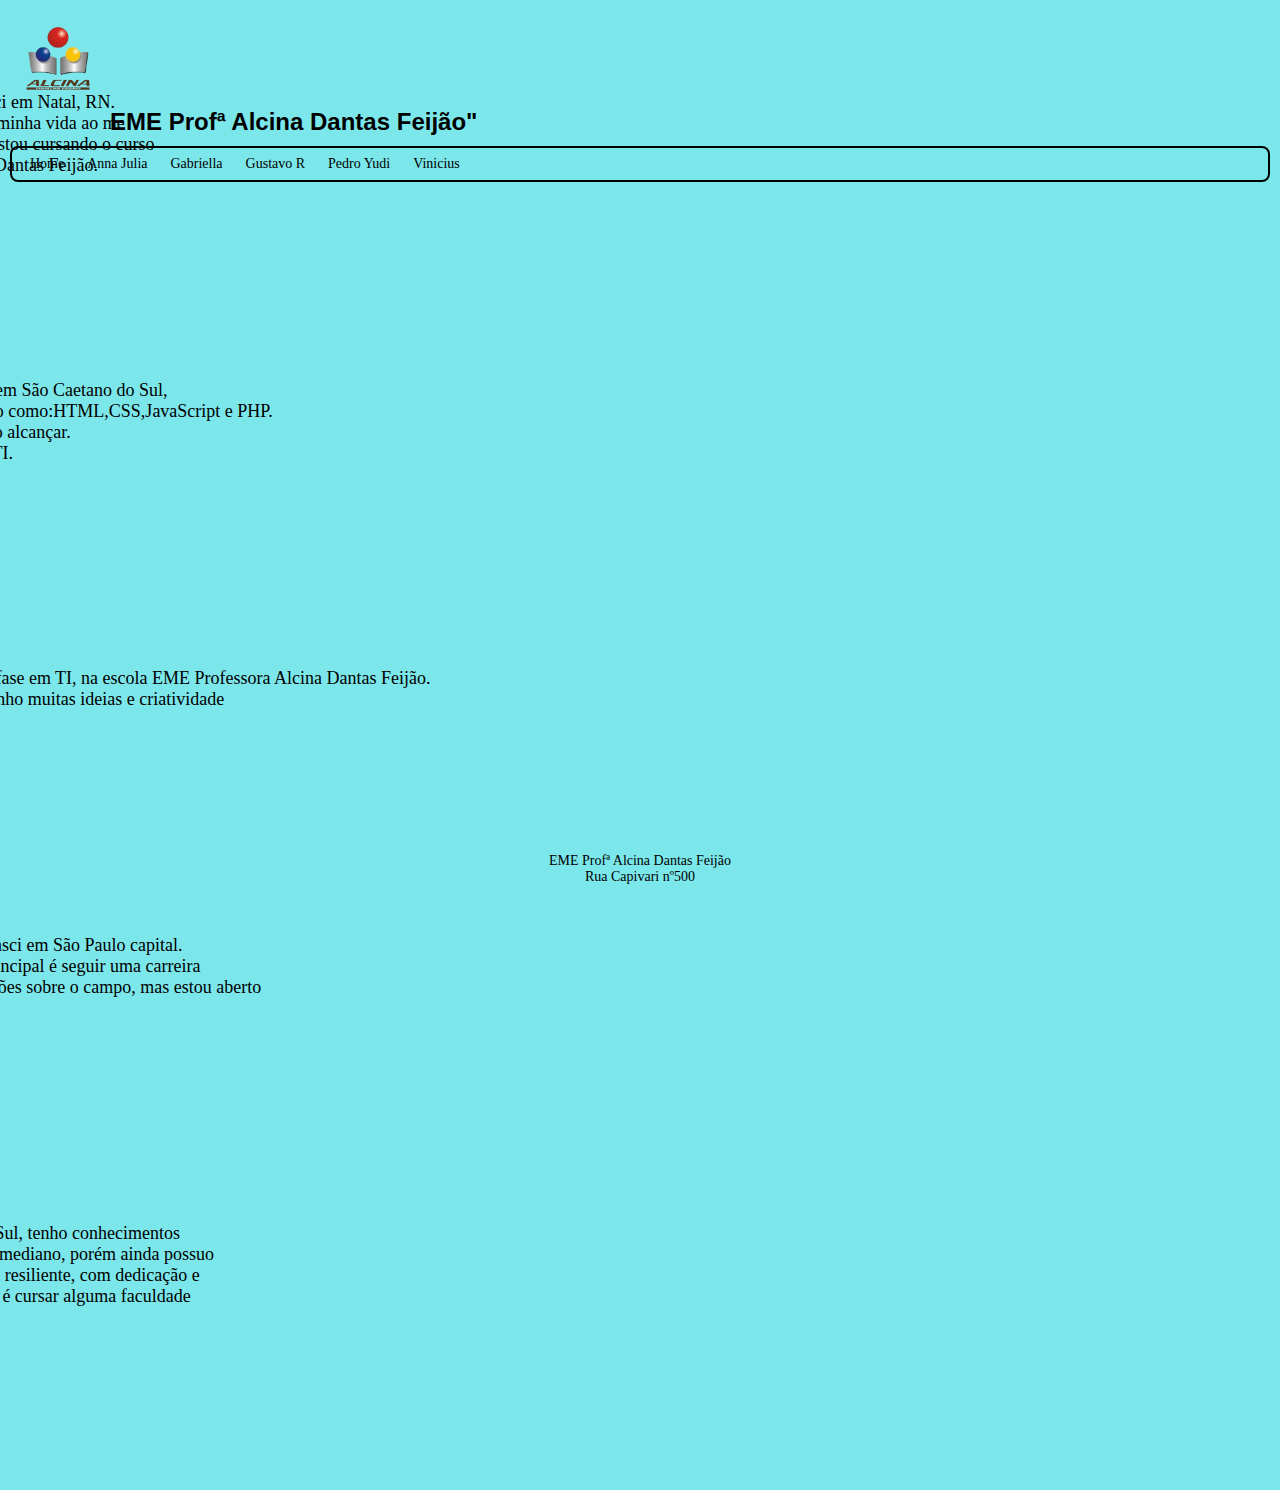
<file: index.html>
<!DOCTYPE html>
<!--
Programa: index.html    Turma: 3°i
Data:29/04/2024
Nome: Anna Julia de Moura Fontes n°2
Nome: Gabriella Viana n°11
Nome: Gustavo Roberto Coelho n°14 
Nome: Pedro Yudi Chibana n°19
Nome: Vinicius Shinohara Barbosa n°20
-->
<html lang="en">
<head>
    <meta charset="UTF-8">
    <meta name="viewport" content="width=device-width, initial-scale=1.0">
    <link href="style.css" rel="stylesheet">
    
    <title></title>
</head>
<body>
    <header class="cabecalho">

        <div class="cabecalho__marca">
            <img class="cabecalho__marca__logo" src="img/alcina.png"
            alt="Logo da EME Alcina Dantas Feijão">
            </div>
    
    
        <div class="cabecalho__texto">
            <h1 class="cabecalho__marca__nome">EME Profª Alcina Dantas
            Feijão"</h1>
            </div>
    
    
        <nav class="cabecalho__menu">
    <a class="cabecalho__menu__link" href="index.html">Home</a>
    <a class="cabecalho__menu__link" href="indexa.html">Anna Julia</a>
    <a class="cabecalho__menu__link" href="indexg.html">Gabriella</a>
    <a class="cabecalho__menu__link" href="indexgr.html">Gustavo R</a>
    <a class="cabecalho__menu__link" href="indexp.html">Pedro Yudi</a>
    <a class="cabecalho__menu__link" href="indexv.html">Vinicius</a>
    </nav>
    </header>
    <main class="apresentacao">
        <section class="apresentacao__conteudo">
            
            <strong
            class="titulo-destaque">Anna Julia de Moura Fontes<br> </strong></h1> <br>
            <p class="apresentacao__conteudo__texto">
            Sou aluna do Alcina há quase 2 anos, tenho 17 anos e nasci em Natal, RN.<br>
              Há cerca de um ano e meio, tomei uma decisão de mudar minha vida ao me<br>
               mudar para São Caetano do Sul, São Paulo. Atualmente, estou cursando o curso<br>
              de TI no terceiro ano do ensino médio no Colégio Alcina Dantas Feijão.<br><br>

              <img class="apresentacao__imagem" src="img/foto_anna.jpg"
              alt="Aqui você deve colocar uma imagens sua."><br><br>
      
            
                <strong
                class="titulo-destaque">Gabriella Viana Lisbôa<br> </strong></h1> <br>
                <p class="apresentacao__conteudo__texto">
                    Sou aluna do Alcina há quase 3 anos,tenho 17 anos,moro em São Caetano do Sul,<br>
                    tenho conhecimentos em alguns liguagens da programação como:HTML,CSS,JavaScript e PHP.<br>
                    Sou dedicada,proativa e focada nos objetivos que pretendo alcançar.<br>
                    Meu Desejo e cursar uma faculdade voltada para area de TI.<br><br>

                    <img class="apresentacao__imagem" src="img/foto_gabi.jpg"
                    alt="Aqui você deve colocar uma imagens sua."><br><br>

                    <strong
                    class="titulo-destaque">Gustavo Roberto Coelho<br> </strong></h1> <br>
                    <p class="apresentacao__conteudo__texto">



                    Sou Gustavo estou cursando o novo ensino media com ênfase em TI, na escola EME Professora Alcina Dantas Feijão.<br>
                     tenho conhecimentos nas áreas de HTML, PHP e CSS , tenho muitas ideias e criatividade<br>
                     e senso de humor criando um ambiente agradável<br><br>

                     <img class="apresentacao__imagem" src="img/foto_gu.jpg"
                     alt="Aqui você deve colocar uma imagens sua."><br><br>
             


                    <strong
                    class="titulo-destaque">Pedro Yudi Chibana Levy<br> </strong></h1> <br>
                    <p class="apresentacao__conteudo__texto">

                    Meu nome é Pedro Yudi Chibana Levy, tenho 16 anos e nasci em São Paulo capital.<br>
                    Estou cursando TI no ensino médio, mas meu interesse principal é seguir uma carreira<br>
                    em engenharia aeronáutica. Atualmente, tenho apenas noções sobre o campo, mas estou aberto<br>
                    a explorar e aprender mais sobre ele.<br><br>

                    
              <img class="apresentacao__imagem" src="img/foto_yudi.jpg"
              alt="Aqui você deve colocar uma imagens sua."><br><br>

              <strong
              class="titulo-destaque">Vinicius Shinohara Barbosa </strong></h1> <br><br>
              <p class="apresentacao__conteudo__texto">
                  Sou aluno do Alcina há 2 anos, moro em São Caetano do Sul, tenho conhecimentos <br> 
                  em HTML, CSS, JavaScript e PHP. Meu nível de inglês é mediano, porém ainda possuo <br> 
                  dificuldade em pronunciar certar palavras.Sou uma pessoa resiliente, com dedicação e<br>
                  foco no objetivos e metas a serem concluidas. Meu desejo é cursar alguma faculdade <br>
                  relacionada a área de TI.<br><br>

                  <img class="apresentacao__imagem" src="img/foto_vini.jpg"
              alt="Aqui você deve colocar uma imagens sua."><br><br>


                  
      
</p>
</section>
</main>    
                <footer>
                 <p>EME Profª Alcina Dantas
                    Feijão<br>
                Rua Capivari nº500</p>
                </footer>
</file>
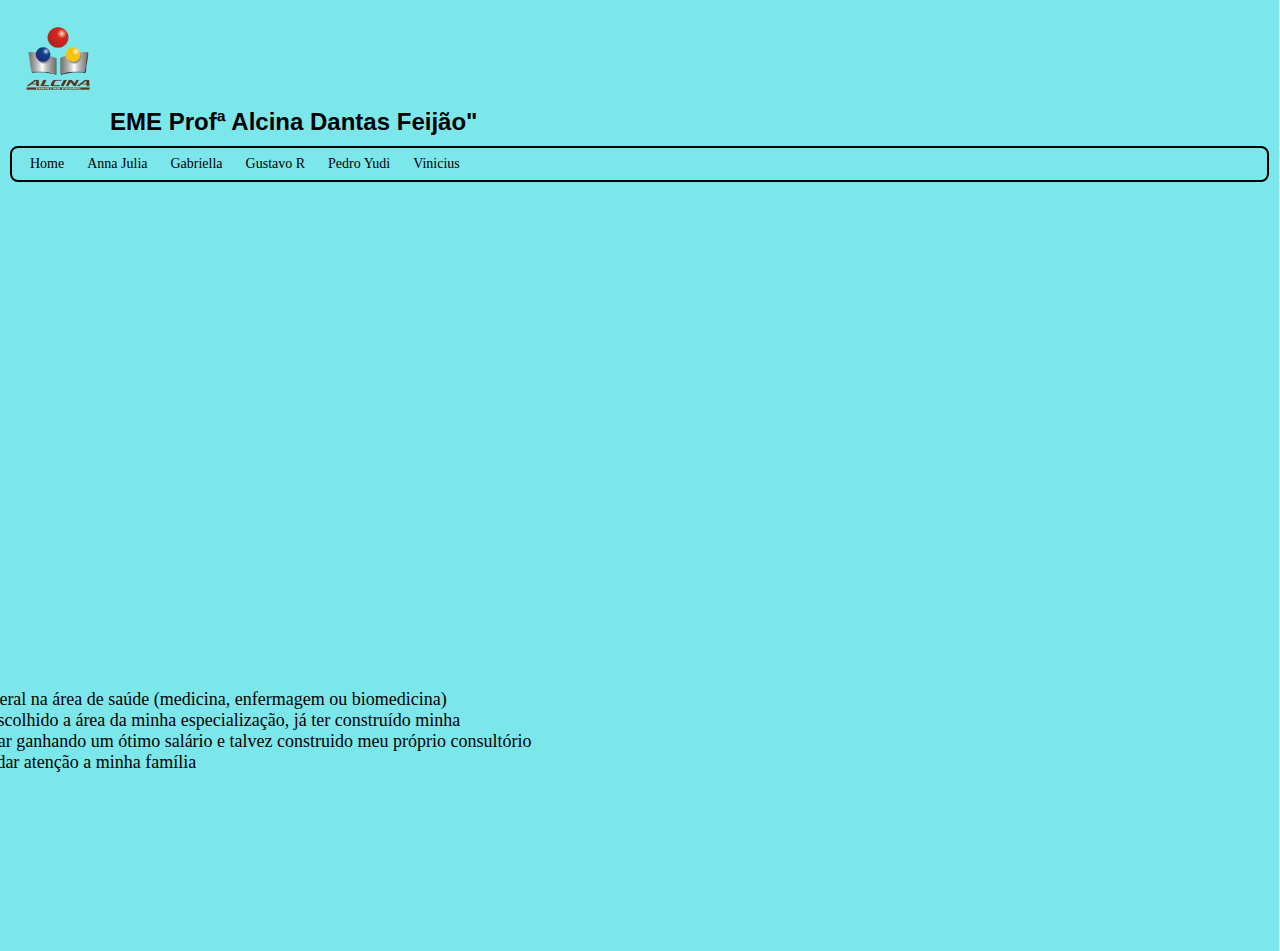
<file: indexa.html>
<!DOCTYPE html>
<html lang="en">
<head>
    <meta charset="UTF-8">
    <meta name="viewport" content="width=device-width, initial-scale=1.0">
    <link href="style.css" rel="stylesheet">
    <title></title>
</head>
<body>
    <header class="cabecalho">

        <div class="cabecalho__marca">
            <img class="cabecalho__marca__logo" src="img/alcina.png"
            alt="Logo da EME Alcina Dantas Feijão">
            </div>
    
    
        <div class="cabecalho__texto">
            <h1 class="cabecalho__marca__nome">EME Profª Alcina Dantas
            Feijão"</h1>
            </div>
    
    
        <nav class="cabecalho__menu">
    <a class="cabecalho__menu__link" href="index.html">Home</a>
    <a class="cabecalho__menu__link" href="indexa.html">Anna Julia</a>
    <a class="cabecalho__menu__link" href="indexg.html">Gabriella</a>
    <a class="cabecalho__menu__link" href="indexgr.html">Gustavo R</a>
    <a class="cabecalho__menu__link" href="indexp.html">Pedro Yudi</a>
    <a class="cabecalho__menu__link" href="indexv.html">Vinicius</a>
    </nav>
    </header>
    <main class="apresentacao">
        <section class="apresentacao__conteudo">
    <strong
    class="titulo-destaque">Hard skills<br> </strong></h1> <br>
    <p class="apresentacao__conteudo__texto">
  
&bull;Inglês<br> 
&bull;Informática<br> 
&bull;Astronomia <br> <br><br>

<img class="apresentacao__imagem" src="img/annahard.png"
alt="Aqui você deve colocar uma imagens sua.">

<img class="apresentacao__imagem" src="img/imganna.jpg"
alt="Aqui você deve colocar uma imagens sua."><br><br><br>

<strong
    class="titulo-destaque">Soft skills<br> </strong></h1> <br>
    <p class="apresentacao__conteudo__texto">
        &bull;Comunicação eficaz<br>
        &bull;Relacionamento interpessoal<br>
        &bull;Princípios éticos<br><br>

        <img class="apresentacao__imagem" src="img/annasoft.jpg"
alt="Aqui você deve colocar uma imagens sua.">

<img class="apresentacao__imagem" src="img/annasoft2.jpg"
alt="Aqui você deve colocar uma imagens sua.">

<img class="apresentacao__imagem" src="img/annasoft3.jpg"
alt="Aqui você deve colocar uma imagens sua."><br><br><br>
       


        <strong
    class="titulo-destaque">Interesses profissionais<br> </strong></h1> <br>
    <p class="apresentacao__conteudo__texto">
    Daqui a 2 anos pretendo estar cursando uma faculdade federal na área de saúde (medicina, enfermagem ou biomedicina)<br> 
em uns 10 anos pretendo já ter passado pela residência e escolhido a área da minha especialização, já ter construído minha<br> 
 estabilidade financeira e familiar, em 15 anos pretendo estar ganhando um ótimo salário e talvez construido meu próprio consultório<br> 
  e nome, onde não precise trabalhar tanto como antes para dar atenção a minha família <br> <br><br><br>

  
</p>
<div class="apresentacao__links">
    <h2 class="apresentacao__links__subtitulo">Acesse as minhas
    redes sociais:</h2>

<a class="apresentacao__links__navegacao"
    href="https://www.instagram.com/pvmouraf._?igsh=MXNvaHFjMGVtMHp5aQ==">
<br>
<img src="img/logo_instagram.png"
    class="apresentacao__links__navegacao__imagem">

    </a>

<a class="apresentacao__links__navegacao"
    href="https://www.instagram.com/regiane_harumi/">
<img src="img/logo_tinder.png"
    class="apresentacao__links__navegacao__imagem">

    </a>





</div>


    </section>
</main>
</file>
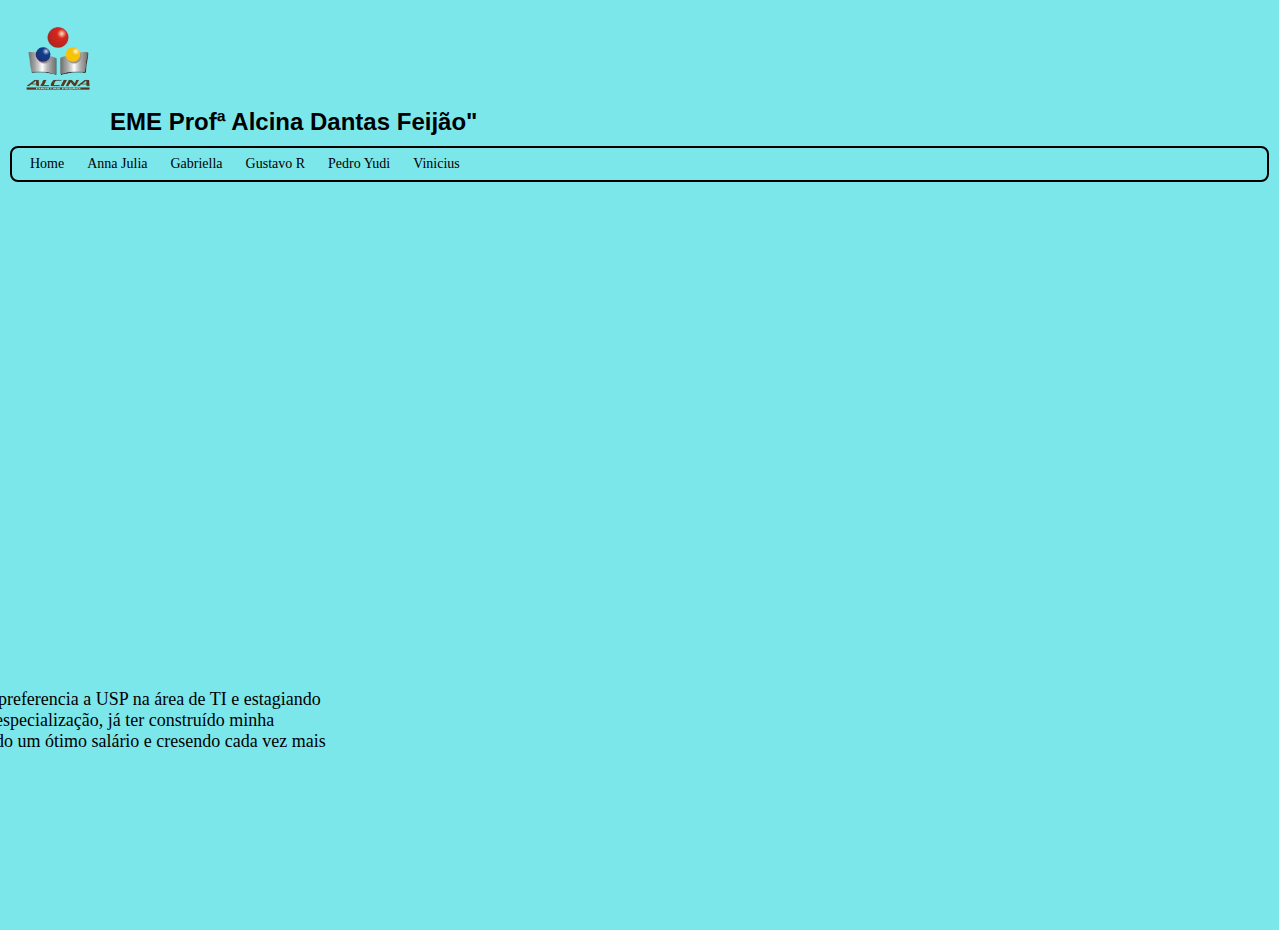
<file: indexg.html>
<!DOCTYPE html>
<html lang="en">
<head>
    <meta charset="UTF-8">
    <meta name="viewport" content="width=device-width, initial-scale=1.0">
    <link href="style.css" rel="stylesheet">
    <title></title>
</head>
<body>
    <header class="cabecalho">

        <div class="cabecalho__marca">
            <img class="cabecalho__marca__logo" src="img/alcina.png"
            alt="Logo da EME Alcina Dantas Feijão">
            </div>
    
    
        <div class="cabecalho__texto">
            <h1 class="cabecalho__marca__nome">EME Profª Alcina Dantas
            Feijão"</h1>
            </div>
    
    
        <nav class="cabecalho__menu">
    <a class="cabecalho__menu__link" href="index.html">Home</a>
    <a class="cabecalho__menu__link" href="indexa.html">Anna Julia</a>
    <a class="cabecalho__menu__link" href="indexg.html">Gabriella</a>
    <a class="cabecalho__menu__link" href="indexgr.html">Gustavo R</a>
    <a class="cabecalho__menu__link" href="indexp.html">Pedro Yudi</a>
    <a class="cabecalho__menu__link" href="indexv.html">Vinicius</a>
    </nav>
    </header>
    <main class="apresentacao">
        <section class="apresentacao__conteudo">
    <strong
    class="titulo-destaque">Hard skills<br> </strong></h1> <br>
    <p class="apresentacao__conteudo__texto">
  
&bull;Inglês<br> 
&bull;Programação em HTML<br> 
&bull;Programação em CSS<br> <br><br>

<img class="apresentacao__imagem" src="img/gabihard2.png"
alt="Aqui você deve colocar uma imagens sua.">

<img class="apresentacao__imagem" src="img/yudihard.jpg"
alt="Aqui você deve colocar uma imagens sua.">

<img class="apresentacao__imagem" src="img/gabihard.png"
alt="Aqui você deve colocar uma imagens sua."><br><br><br>

<strong
    class="titulo-destaque">Soft skills<br> </strong></h1> <br>
    <p class="apresentacao__conteudo__texto">
        &bull;Trabalho em equipe<br>
        &bull;Liderançabr<br>
        &bull;Criatividade<br><br>
        
        <img class="apresentacao__imagem" src="img/annasoft2.jpg"
alt="Aqui você deve colocar uma imagens sua.">

<img class="apresentacao__imagem" src="img/vinisoft2.jpg"
alt="Aqui você deve colocar uma imagens sua.">

<img class="apresentacao__imagem" src="img/yudisoft3.png"
alt="Aqui você deve colocar uma imagens sua."><br><br><br>
       
 <strong
    class="titulo-destaque">Interesses profissionais<br> </strong></h1> <br>
    <p class="apresentacao__conteudo__texto">
    Daqui a 2 anos pretendo estar cursando uma faculdade de preferencia a USP na área de TI e estagiando <br> 
   em uns 10 anos pretendo já ter escolhido a área da minha especialização, já ter construído minha<br> 
   estabilidade financeira, em 15 anos pretendo estar ganhando um ótimo salário e cresendo cada vez mais<br>
   profissionalmente<br> <br><br>
 



</p>
<div class="apresentacao__links">
    <h2 class="apresentacao__links__subtitulo">Acesse as minhas
    redes sociais:</h2>

<a class="apresentacao__links__navegacao"
    href="https://www.instagram.com/gabiii.lisboa?igsh=MTFqY2p5Nnpla2Rhag%3D%3D&utm_source=qr">
<br>
<img src="img/logo_instagram.png"
    class="apresentacao__links__navegacao__imagem">

    </a>

<a class="apresentacao__links__navegacao"
    href="https://www.instagram.com/regiane_harumi/">
<img src="img/logo_tinder.png"
    class="apresentacao__links__navegacao__imagem">

    </a>





</div>


    </section>
</main>
</file>
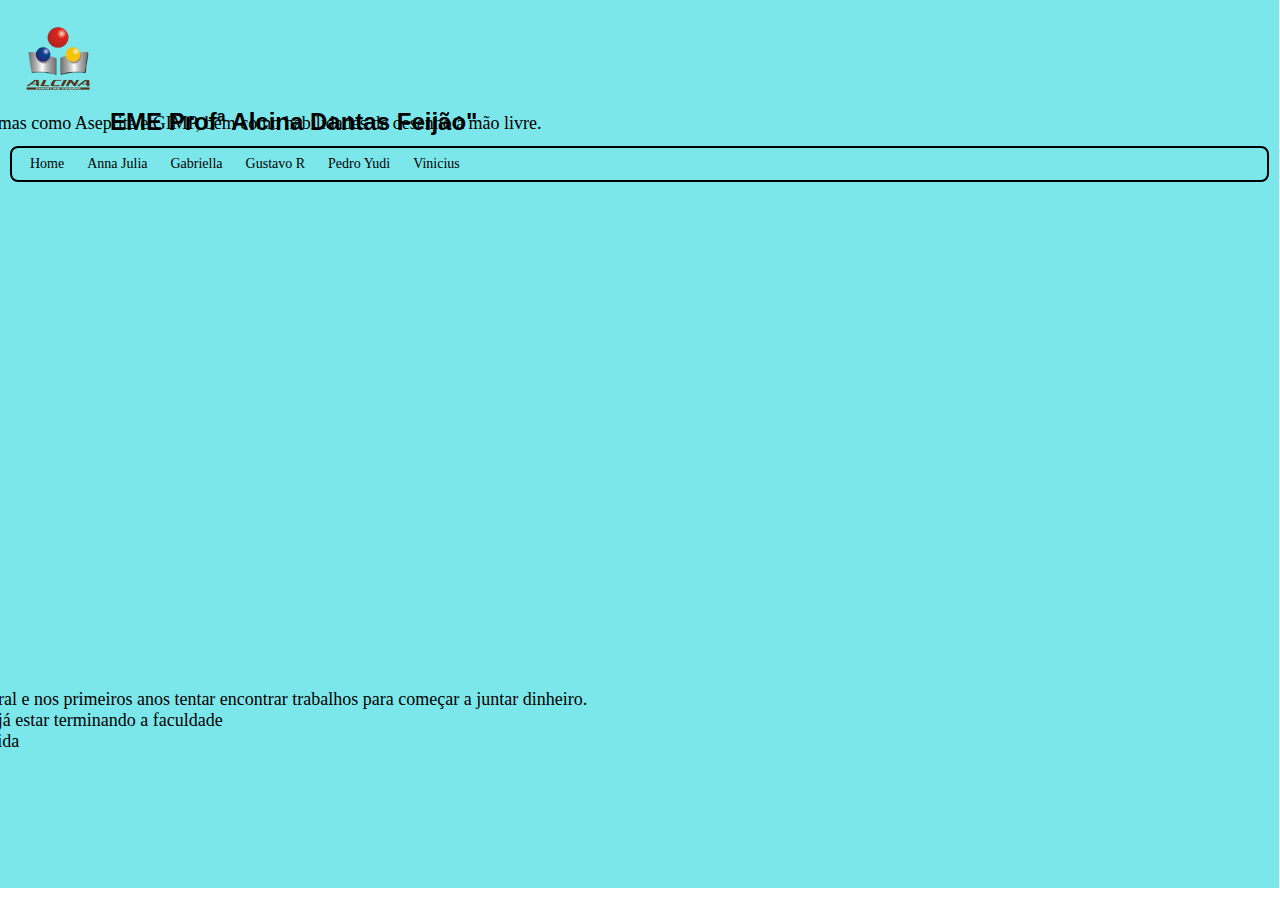
<file: indexgr.html>
<!DOCTYPE html>
<html lang="en">
<head>
    <meta charset="UTF-8">
    <meta name="viewport" content="width=device-width, initial-scale=1.0">
    <link href="style.css" rel="stylesheet">
    <title></title>
</head>
<body>
    <header class="cabecalho">

        <div class="cabecalho__marca">
            <img class="cabecalho__marca__logo" src="img/alcina.png"
            alt="Logo da EME Alcina Dantas Feijão">
            </div>
    
    
        <div class="cabecalho__texto">
            <h1 class="cabecalho__marca__nome">EME Profª Alcina Dantas
            Feijão"</h1>
            </div>
    
    
        <nav class="cabecalho__menu">
    <a class="cabecalho__menu__link" href="index.html">Home</a>
    <a class="cabecalho__menu__link" href="indexa.html">Anna Julia</a>
    <a class="cabecalho__menu__link" href="indexg.html">Gabriella</a>
    <a class="cabecalho__menu__link" href="indexgr.html">Gustavo R</a>
    <a class="cabecalho__menu__link" href="indexp.html">Pedro Yudi</a>
    <a class="cabecalho__menu__link" href="indexv.html">Vinicius</a>
    </nav>
    </header>
    <main class="apresentacao">
        <section class="apresentacao__conteudo">
    <strong
    class="titulo-destaque">Hard skills<br> </strong></h1> <br>
    <p class="apresentacao__conteudo__texto">
  
        &bull;Proficiência em língua estrangeira (Inglês).<br>

        &bull;Habilidades de design relacionadas ao domínio de programas como Aseprite e GIMP, bem como habilidades de desenho à mão livre.<br>
        
        &bull;Conhecimentos em programação HTML, PHP, CSS<br><br>
        

<img class="apresentacao__imagem" src="img/guhard (3).jpg"
alt="Aqui você deve colocar uma imagens sua.">
<img class="apresentacao__imagem" src="img/guhard (2).jpg"
alt="Aqui você deve colocar uma imagens sua.">
<img class="apresentacao__imagem" src="img/guhard.jpg"
alt="Aqui você deve colocar uma imagens sua."><br><br><br>

<strong
    class="titulo-destaque">Soft skills<br> </strong></h1> <br>
    <p class="apresentacao__conteudo__texto">
        &bull;Trabalho em equipe<br>
        &bull;Pensamento criativo<br>
        &bull;Confiabilidade<br>
        &bull;Inteligência emocional<br><br>

        <img class="apresentacao__imagem" src="img/gusoft.jpg"
alt="Aqui você deve colocar uma imagens sua.">

<img class="apresentacao__imagem" src="img/gusoft2.jpg"
alt="Aqui você deve colocar uma imagens sua.">

<img class="apresentacao__imagem" src="img/gusoft3.jpg"
alt="Aqui você deve colocar uma imagens sua."><br><br><br>
       


        <strong
    class="titulo-destaque">Interesses profissionais<br> </strong></h1> <br>
    <p class="apresentacao__conteudo__texto">
         A Curto prazo: Pretendo passar em uma universidade federal e nos primeiros anos tentar encontrar trabalhos para começar a juntar dinheiro.<br>
         A Médio prazo: Ter já me estabilizado economicamente é já estar terminando a faculdade<br>
         A Longo prazo: Ter subido na empresa e já estar bem de vida<br><br>
        

  
</p>
<div class="apresentacao__links">
    <h2 class="apresentacao__links__subtitulo">Acesse as minhas
    redes sociais:</h2>

<a class="apresentacao__links__navegacao"
    href="https://www.instagram.com/nsousandro/">
<br>
<img src="img/logo_instagram.png"
    class="apresentacao__links__navegacao__imagem">

    </a>

<a class="apresentacao__links__navegacao"
    href="https://www.instagram.com/regiane_harumi/">
<img src="img/logo_tinder.png"
    class="apresentacao__links__navegacao__imagem">

    </a>





</div>


    </section>
</main>
</file>
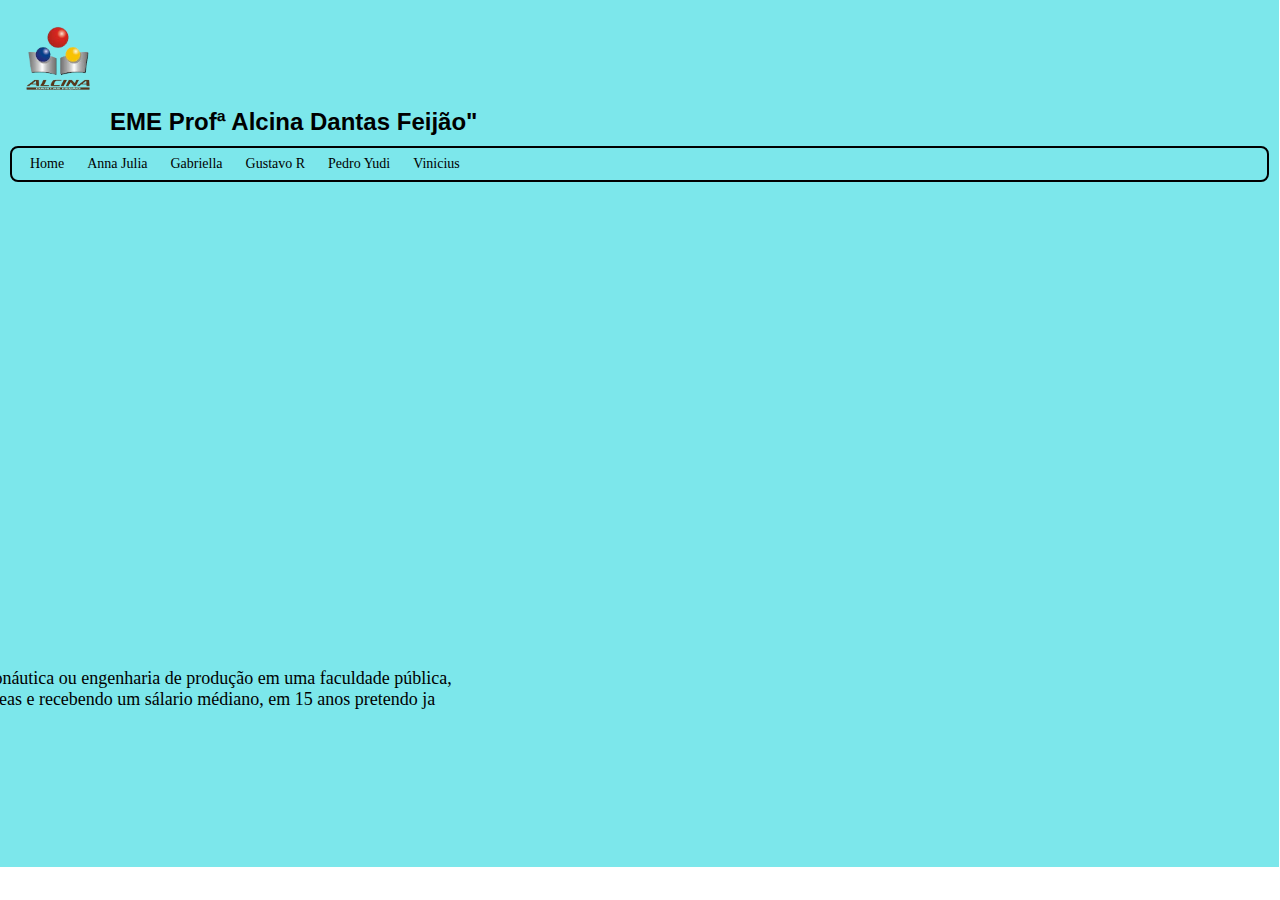
<file: indexp.html>
<!DOCTYPE html>
<html lang="en">
<head>
    <meta charset="UTF-8">
    <meta name="viewport" content="width=device-width, initial-scale=1.0">
    <link href="style.css" rel="stylesheet">
    <title></title>
</head>
<body>
    <header class="cabecalho">

        <div class="cabecalho__marca">
            <img class="cabecalho__marca__logo" src="img/alcina.png"
            alt="Logo da EME Alcina Dantas Feijão">
            </div>
    
    
        <div class="cabecalho__texto">
            <h1 class="cabecalho__marca__nome">EME Profª Alcina Dantas
            Feijão"</h1>
            </div>
    
    
        <nav class="cabecalho__menu">
    <a class="cabecalho__menu__link" href="index.html">Home</a>
    <a class="cabecalho__menu__link" href="indexa.html">Anna Julia</a>
    <a class="cabecalho__menu__link" href="indexg.html">Gabriella</a>
    <a class="cabecalho__menu__link" href="indexgr.html">Gustavo R</a>
    <a class="cabecalho__menu__link" href="indexp.html">Pedro Yudi</a>
    <a class="cabecalho__menu__link" href="indexv.html">Vinicius</a>
    </nav>
    </header>
    <main class="apresentacao">
        <section class="apresentacao__conteudo">
    <strong
    class="titulo-destaque">Hard skills<br> </strong></h1> <br>
    <p class="apresentacao__conteudo__texto">
  
&bull;Inglês<br> 
&bull;Cálculos matemáticos avançados<br> 
&bull;Programação em HTML<br> 



<img class="apresentacao__imagem" src="img/guhard (3).jpg"
alt="Aqui você deve colocar uma imagens sua.">
<img class="apresentacao__imagem" src="img/yudihard3.jpg"
alt="Aqui você deve colocar uma imagens sua.">
<img class="apresentacao__imagem" src="img/yudihard.jpg"
alt="Aqui você deve colocar uma imagens sua."><br><br><br>

<strong
    class="titulo-destaque">Soft skills<br> </strong></h1> <br>
    <p class="apresentacao__conteudo__texto">
        &bull;Trabalho em equipe<br>
        &bull;Comunicação eficaz<br>
        &bull;Pensamento crítico<br><br><br>

        <img class="apresentacao__imagem" src="img/yudisoft.jpg"
alt="Aqui você deve colocar uma imagens sua.">

<img class="apresentacao__imagem" src="img/yudisoft2.jpg"
alt="Aqui você deve colocar uma imagens sua.">

<img class="apresentacao__imagem" src="img/yudisoft3.png"
alt="Aqui você deve colocar uma imagens sua."><br><br><br>
       


        <strong
    class="titulo-destaque">Interesses profissionais<br> </strong></h1> <br>
    <p class="apresentacao__conteudo__texto">
        Daqui a 2 anos eu pretendo estar cursando engenharia aeronáutica ou engenharia de produção em uma faculdade pública,<br>
        em uns 10 anos pretendo ja estar trabalhando com essas áreas e recebendo um sálario médiano, em 15 anos pretendo ja<br> 
        estar em um cargo maior e estar recebendo mais também<br><br>



  
</p>
<div class="apresentacao__links">
    <h2 class="apresentacao__links__subtitulo">Acesse as minhas
    redes sociais:</h2>

<a class="apresentacao__links__navegacao"
    href="https://www.instagram.com/vini.shinohara/">
<br>
<img src="img/logo_instagram.png"
    class="apresentacao__links__navegacao__imagem">

    </a>

<a class="apresentacao__links__navegacao"
    href="https://www.instagram.com/regiane_harumi/">
<img src="img/logo_tinder.png"
    class="apresentacao__links__navegacao__imagem">

    </a>




</div>


    </section>
</main>
</file>
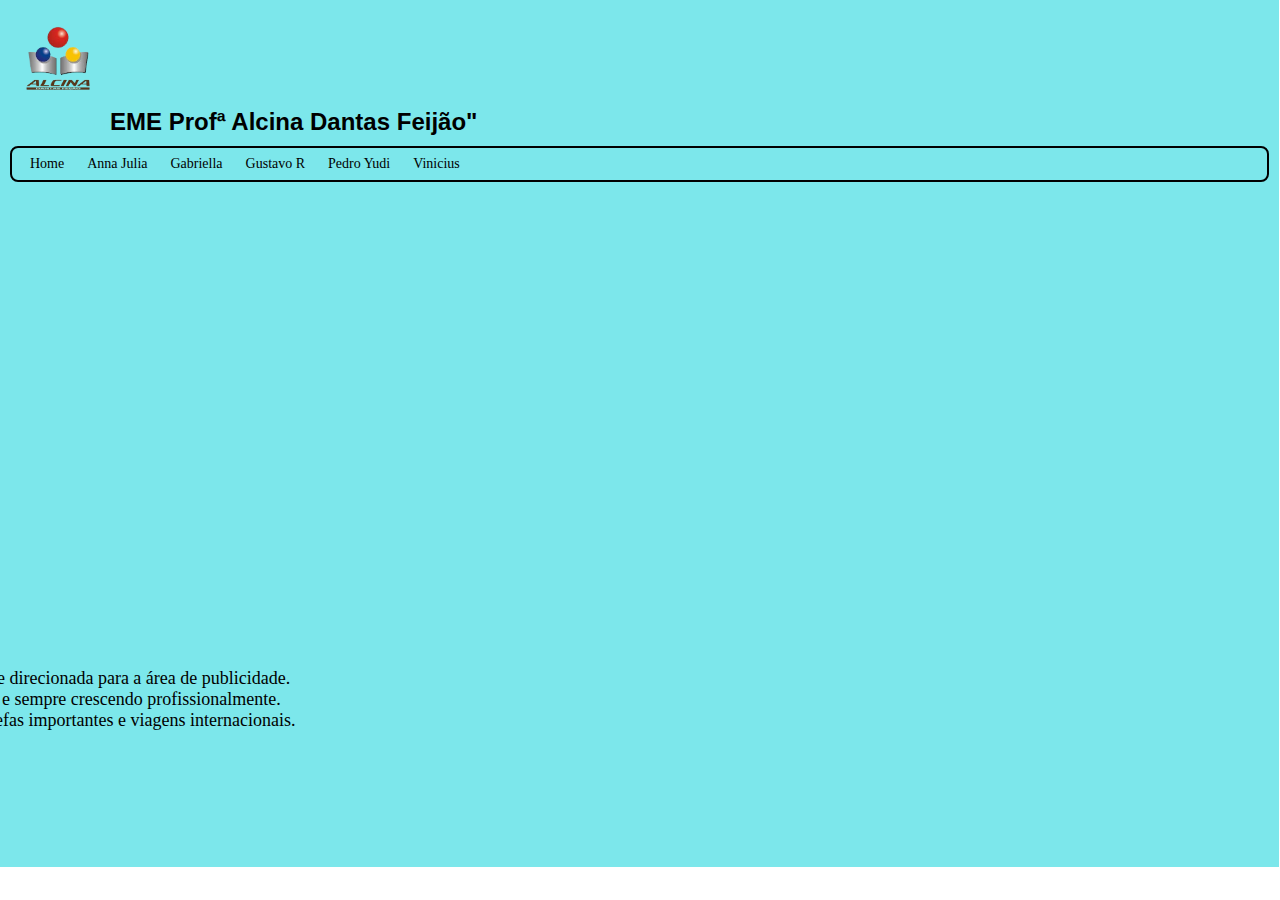
<file: indexv.html>
<!DOCTYPE html>
<html lang="en">
<head>
    <meta charset="UTF-8">
    <meta name="viewport" content="width=device-width, initial-scale=1.0">
    <link href="style.css" rel="stylesheet">
    <title></title>
</head>
<body>
    <header class="cabecalho">

        <div class="cabecalho__marca">
            <img class="cabecalho__marca__logo" src="img/alcina.png"
            alt="Logo da EME Alcina Dantas Feijão">
            </div>
    
    
        <div class="cabecalho__texto">
            <h1 class="cabecalho__marca__nome">EME Profª Alcina Dantas
            Feijão"</h1>
            </div>
    
    
        <nav class="cabecalho__menu">
    <a class="cabecalho__menu__link" href="index.html">Home</a>
    <a class="cabecalho__menu__link" href="indexa.html">Anna Julia</a>
    <a class="cabecalho__menu__link" href="indexg.html">Gabriella</a>
    <a class="cabecalho__menu__link" href="indexgr.html">Gustavo R</a>
    <a class="cabecalho__menu__link" href="indexp.html">Pedro Yudi</a>
    <a class="cabecalho__menu__link" href="indexv.html">Vinicius</a>
    </nav>
    </header>

    <main class="apresentacao">
        <section class="apresentacao__conteudo">
    <strong
    class="titulo-destaque">Hard skills<br> </strong></h1> <br>
    <p class="apresentacao__conteudo__texto">
        
        &bull;Informática<br> 
        &bull;Inglês<br> 
        &bull;Cálculos matemáticos avançados <br> <br>


<img class="apresentacao__imagem" src="img/vinihard.jpg"
alt="Aqui você deve colocar uma imagens sua.">


<img class="apresentacao__imagem" src="img/guhard (3).jpg"
alt="Aqui você deve colocar uma imagens sua.">

<img class="apresentacao__imagem" src="img/yudihard3.jpg"
alt="Aqui você deve colocar uma imagens sua."><br><br><br>

<strong
    class="titulo-destaque">Soft skills<br> </strong></h1> <br>
    <p class="apresentacao__conteudo__texto">
        &bull;Liderança<br>
        &bull;Pensamento critico <br>
        &bull;Criatividade<br><br>

        <img class="apresentacao__imagem" src="img/vinisoft2.jpg"
alt="Aqui você deve colocar uma imagens sua.">

<img class="apresentacao__imagem" src="img/vinisoft3.png"
alt="Aqui você deve colocar uma imagens sua.">

<img class="apresentacao__imagem" src="img/gusoft3.jpg"
alt="Aqui você deve colocar uma imagens sua."><br><br><br>




        <strong
    class="titulo-destaque">Interesses profissionais<br> </strong></h1> <br>
    <p class="apresentacao__conteudo__texto">
        Nós próximos 2 anos pretendo ingressar em uma faculdade direcionada para a área de publicidade.<br>
        Em 8 anos desejo estar concretizado em uma boa empresa e sempre crescendo profissionalmente.<br>
        15 anos no futuro espero ter um bom cargo que realize tarefas importantes e viagens internacionais. <br><br>

  

    </p>
   
    <div class="apresentacao__links">
        <h2 class="apresentacao__links__subtitulo">Acesse as minhas
        redes sociais:</h2>

    <a class="apresentacao__links__navegacao"
        href="https://www.instagram.com/vini.shinohara/">
<br>
    <img src="img/logo_instagram.png"
        class="apresentacao__links__navegacao__imagem">

        </a>

    <a class="apresentacao__links__navegacao"
        href="https://www.instagram.com/regiane_harumi/">
    <img src="img/logo_tinder.png"
        class="apresentacao__links__navegacao__imagem">
   
        </a>

  

    

    </div>


    </section>
</main>


</body>
</html>
</file>
<file: style.css>
:root{
    --cor-principal:white;
    --cor-secudaria: black;
    --cor-terciaria:rgb(124, 231, 235);
    
    }
    *{
    margin: 0%;
    padding: 0%;
    box-sizing: border-box;
    }
    
    body{
    background-color:var(--cor-principal);
    color:var(--cor-secudaria);
    display: flex;
    }
    
    
    .cabecalho{
        height: 150px;
        background-color:var(--cor-terciaria);
        width:12770px;
    }
    
    .cabecalho__marca__logo{
        width: 4.5rem;
        margin-left: 12px;
        margin-top: 12px;
    }
    
    .cabecalho__marca__nome{
    font-family: Arial, Helvetica, sans-serif;
    font-size: 40px;
    margin-left: 100px;
    margin-top: -65px;

    
    }
    
    .cabecalho__menu{
    size: 16px;
    border: 2px solid black;
    padding: 15px;
    border-radius: 8px;
    margin-top:25px;
   
    
    }

   
    
    .apresentacao__conteudo{
        font-size: 25px;
        margin-top: 200px;
        margin-left: -1700px;
    
         
    }
    
    .apresentacao__imagem{
        width:250px;
        height: 250px;
        margin-top: 15px;
        border-radius: 100%;
        border:solid 5px black;
    
    }
    
    
    .apresentacao__links__subtitulo{
        margin-top:15px;
        font-size: 35px;
    }
    
    
    
    .apresentacao__links__navegacao__imagem{
        width: 3%;
        gap: 55px;
        
    }
    a{
        text-decoration: none;
        margin: 15px;
        color:var(--cor-secudaria);
        font-size: 20px;
}


a:hover{
    background-color: var(--cor-principal);
    border-radius: 5px;
   
}
footer{
    width:100%;
    justify-content: space-around; 
    position:fixed; 
    bottom:0;
    padding: 15px; 
    background-color:var(--cor-terciaria);
    text-align: center;
    font-size: 20px;
}

@media screen and (max-width: 1200px){
    
}
    .cabecalho__marca__nome {
        font-size: 32px;
    }

    .apresentacao__conteudo {
        font-size: 22px;
        margin-top: 150px;
    }

    .apresentacao__imagem {
        width: 200px;
        height: 200px;
    }

    .apresentacao__links__subtitulo {
        font-size: 30px;
    }

    a {
        font-size: 18px;
    }

    footer {
        font-size: 18px;
    }


@media screen and (max-width: 768px) {
    
}
    .cabecalho {
        flex-direction: column;
        height: auto;
        padding: 10px;
    }

    .cabecalho__marca__nome {
        font-size: 28px;
        margin-top: 10px;
    }

    .cabecalho__menu {
        font-size: 14px;
        padding: 10px;
        margin-top: 10px;
    }

    .apresentacao__conteudo {
        font-size: 20px;
        margin-top: 100px;
    }

    .apresentacao__imagem {
        width: 150px;
        height: 150px;
    }

    .apresentacao__links__subtitulo {
        font-size: 25px;
    }

    a {
        font-size: 16px;
    }

    footer {
        font-size: 16px;
    }


@media screen and (max-width: 480px) {
    
} 
    .cabecalho__marca__nome {
        font-size: 24px;
    }

    .cabecalho__menu {
        font-size: 12px;
        padding: 8px;
    }

    .apresentacao__conteudo {
        font-size: 18px;
        margin-top: 50px;
    }

    .apresentacao__imagem {
        width: 100px;
        height: 100px;
    }

    .apresentacao__links__subtitulo {
        font-size: 20px;
    }

    a {
        font-size: 14px;
        margin: 10px;
    }

    footer {
        font-size: 14px;
    }
</file>
